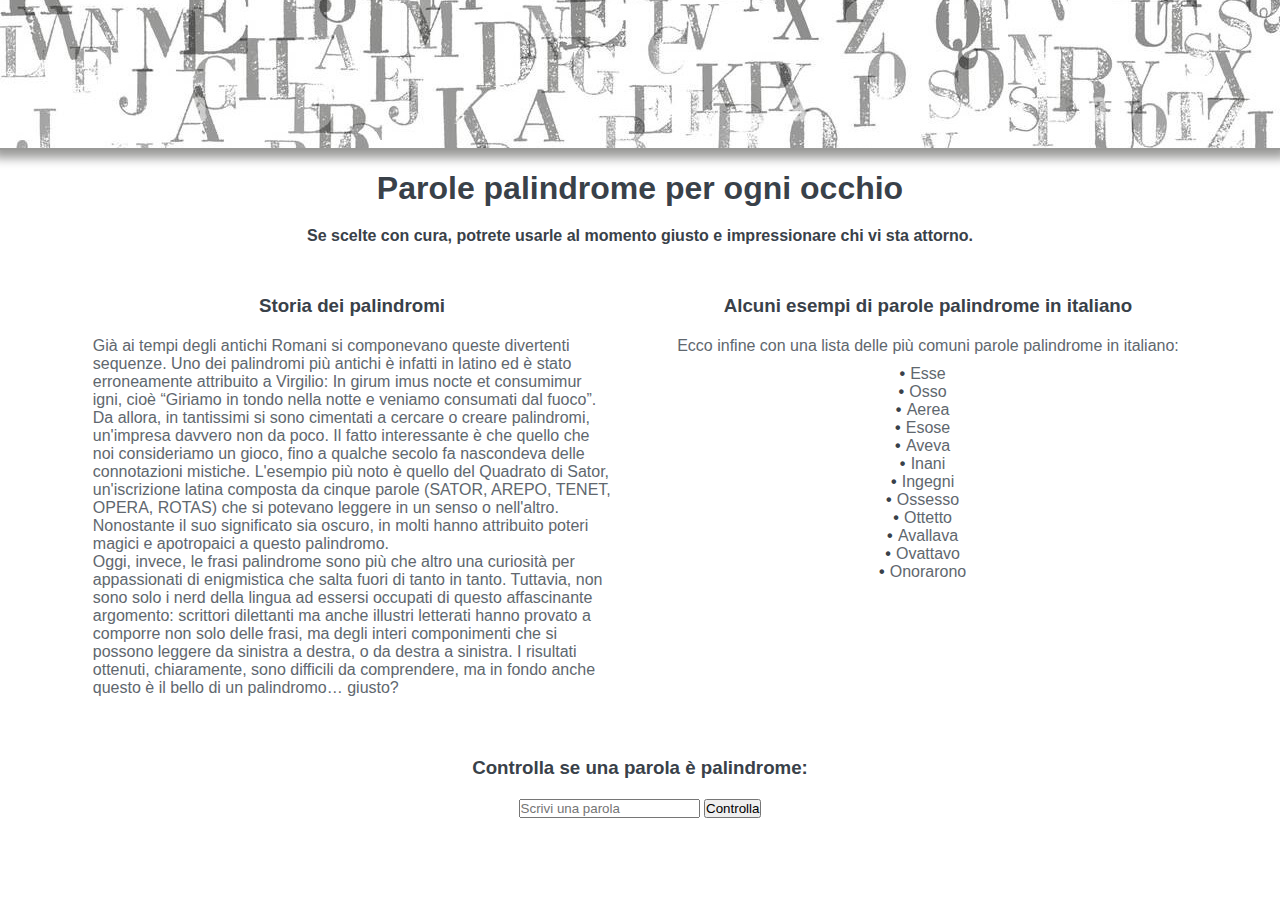
<file: Palindroma/bonus/index.html>
<!DOCTYPE html>
<html lang="en">
<head>
    <meta charset="UTF-8">
    <meta name="viewport" content="width=device-width, initial-scale=1.0">
    <title>Parole Palindrome</title>
    <!--css style-->
    <link rel="stylesheet" href="css/style.css">
</head>

<body>

    <nav>

    </nav>

    <main>
        <h1>Parole palindrome per ogni occhio</h1>
        <span><strong>Se scelte con cura, potrete usarle al momento giusto e impressionare chi vi sta attorno.</strong></span>

        <div class="row">
            <div class="col sx">
                <h3>Storia dei palindromi</h3>
                <p>Già ai tempi degli antichi Romani si componevano queste divertenti sequenze. Uno dei palindromi più antichi &egrave; infatti in latino ed &egrave; stato erroneamente attribuito a Virgilio: In girum imus nocte et consumimur igni, cio&egrave; “Giriamo in tondo nella notte e veniamo consumati dal fuoco”. Da allora, in tantissimi si sono cimentati a cercare o creare palindromi, un'impresa davvero non da poco. Il fatto interessante &egrave; che quello che noi consideriamo un gioco, fino a qualche secolo fa nascondeva delle connotazioni mistiche. L'esempio più noto &egrave; quello del Quadrato di Sator, un'iscrizione latina composta da cinque parole (SATOR, AREPO, TENET, OPERA, ROTAS) che si potevano leggere in un senso o nell'altro. Nonostante il suo significato sia oscuro, in molti hanno attribuito poteri magici e apotropaici a questo palindromo.</p>
                <p>Oggi, invece, le frasi palindrome sono più che altro una curiosit&agrave; per appassionati di enigmistica che salta fuori di tanto in tanto. Tuttavia, non sono solo i nerd della lingua ad essersi occupati di questo affascinante argomento: scrittori dilettanti ma anche illustri letterati hanno provato a comporre non solo delle frasi, ma degli interi componimenti che si possono leggere da sinistra a destra, o da destra a sinistra. I risultati ottenuti, chiaramente, sono difficili da comprendere, ma in fondo anche questo &egrave; il bello di un palindromo… giusto?</p>
            </div>
            <div class="col dx">
                <h3>Alcuni esempi di parole palindrome in italiano</h3>
                <p>Ecco infine con una lista delle più comuni parole palindrome in italiano:</p>
                <ul>
                    <li>Esse</li>
                    <li>Osso</li>
                    <li>Aerea</li>
                    <li>Esose</li>
                    <li>Aveva</li>
                    <li>Inani</li>
                    <li>Ingegni</li>
                    <li>Ossesso</li>
                    <li>Ottetto</li>
                    <li>Avallava</li>
                    <li>Ovattavo</li>
                    <li>Onorarono</li>
                </ul>
            </div>
        </div>
        <div class="finale">
            <h3>Controlla se una parola &egrave; palindrome:</h3>
            <input id="my_input" type="text" placeholder="Scrivi una parola">
            <button class="send">Controlla</button>
            <span class="parola">
                
            </span>
        </div>
    </main>


    <!--javascript-->
    <script src="js/script.js"></script>
</body>

</html>
</file>
<file: Palindroma/bonus/css/style.css>
* {
    padding: 0;
    margin: 0;
    box-sizing: border-box;
    font-family: 'Lucida Sans', 'Lucida Sans Regular', 'Lucida Grande', 'Lucida Sans Unicode', Geneva, Verdana, sans-serif;
}

nav {
    height: 150px;
    background-image: url(../img/timbro-di-gomma-lettera-in-cascata.jpg);
    background-repeat: repeat-x;
    border-bottom: 2px solid #9a9a98;
    box-shadow: 0px 1px 10px 7px #9A9A98;
}

h1, span, h3 {
    text-align: center;
    margin: 20px 0;
    color: #394149;
}

ul {
    list-style: none;
    text-align: center;
}

li {
    color: #60676e;
}

ul li::before {
    content: "\2022";
    color: #394149;
    font-weight: bolder;
    display: inline-block;
    width: 1em;
    margin-left: -1em;
  }

span {
    display: block;
}

.row {
    display: flex;
    justify-content: space-between;
    width: 90%;
    margin: 0 auto;
    padding: 10px 0 30px 0;
}

.row .col {
    width: 45%;
    margin: 0 auto;
}

.dx p {
    text-align: center;
    margin-bottom: 10px;
}

p {
    color: #60676e;
}

.finale {
    text-align: center;
    margin: 30px;
}
</file>
